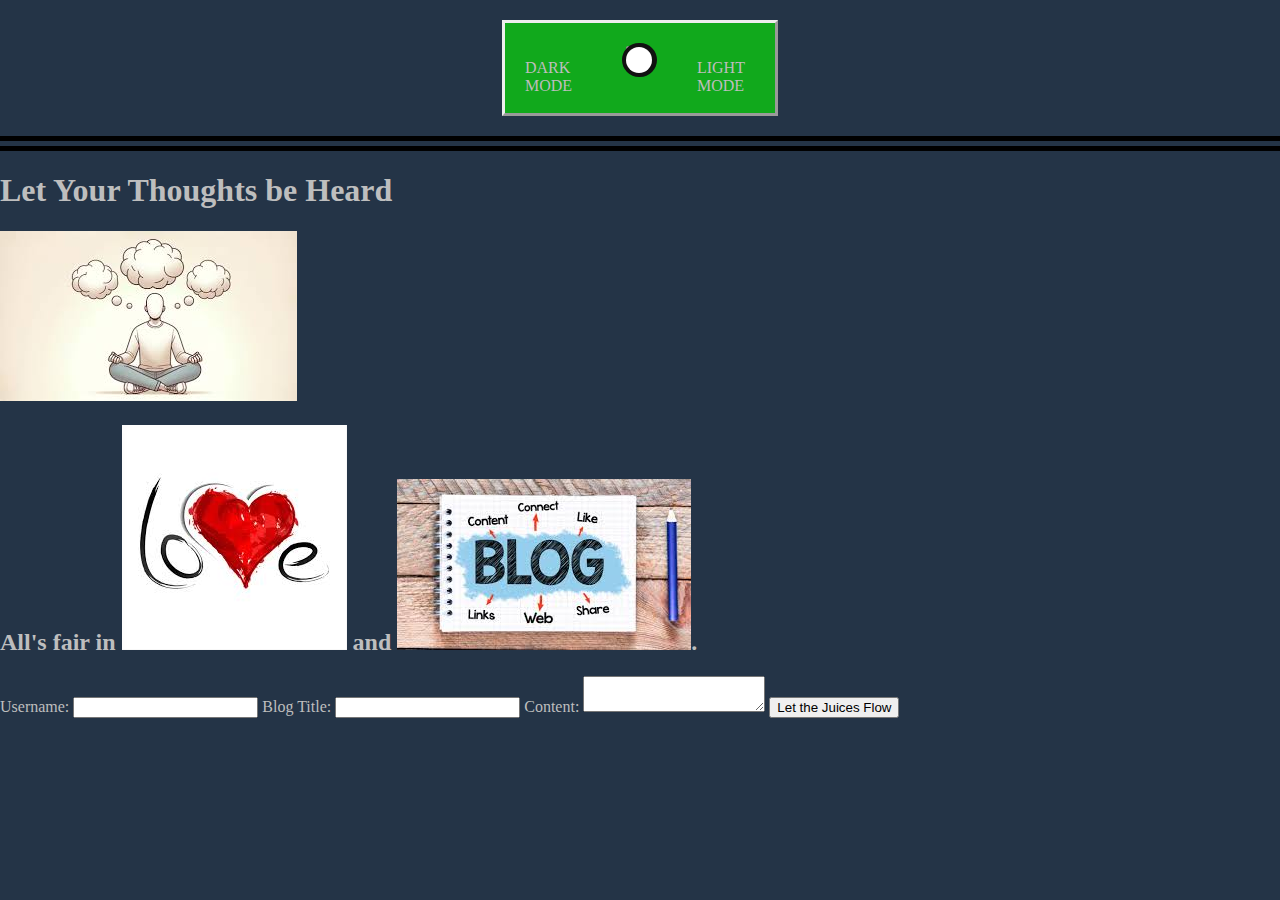
<file: index.html>
<!DOCTYPE html>
<html lang="en">
  <head>
    <meta charset="UTF-8" />
    <meta name="viewport" content="width=device-width, initial-scale=1.0" />
    <link rel="stylesheet" href="./assets/css/form.css" />
    <link rel="stylesheet" href="./assets/css/styles.css" />
    <title>Blog Home Page</title>
  </head>
  <body>
    <div class="container dark">
      <header>
        <!-- light and dark mode will go here -->
        <div class="row toggle">
          <div class="col">
            <p>DARK MODE</p>
          </div>
          <label class="switch col">
            <input type="checkbox" id="theme-switcher" />
            <span class="slider round"></span>
          </label>
          <div class="col">
            <p>LIGHT MODE</p>
          </div>
        </div>
      </header>
      <section>
        <div class="openingIMG">
          <h1>Let Your Thoughts be Heard</h1>
          <img
            src="[data-uri]"
            alt="Put thoughts into words"
          />
        </div>
      </section>

      <section>
        <h2>
          All's fair in
          <img
            src="[data-uri]"
            alt="love-photo"
          />
          and
          <img
            src="[data-uri]"
            alt="blog-picture"
          />.
        </h2>
        <div id="error-message">
          <form id="userData">
            <label for="user-name"> Username: </label
            ><input type="text" name="user-name" id="user-name" />
            <label for="blog-title"> Blog Title: </label
            ><input type="text" name="blog-title" id="blog-title" />
            <label for="blog-content"> Content: </label>
            <textarea name="blog-content" id="blog-content"></textarea>
            <button type="submit" id="submit-button" onclick="storeData()">
              Let the Juices Flow
            </button>
          </form>
        </div>
      </section>
    </div>
    <script src="./assets/js/form.js"></script>
    <script src="./assets/js/blog.js"></script>
    <script src="./assets/js/logic.js"></script>
  </body>
</html>
</file>
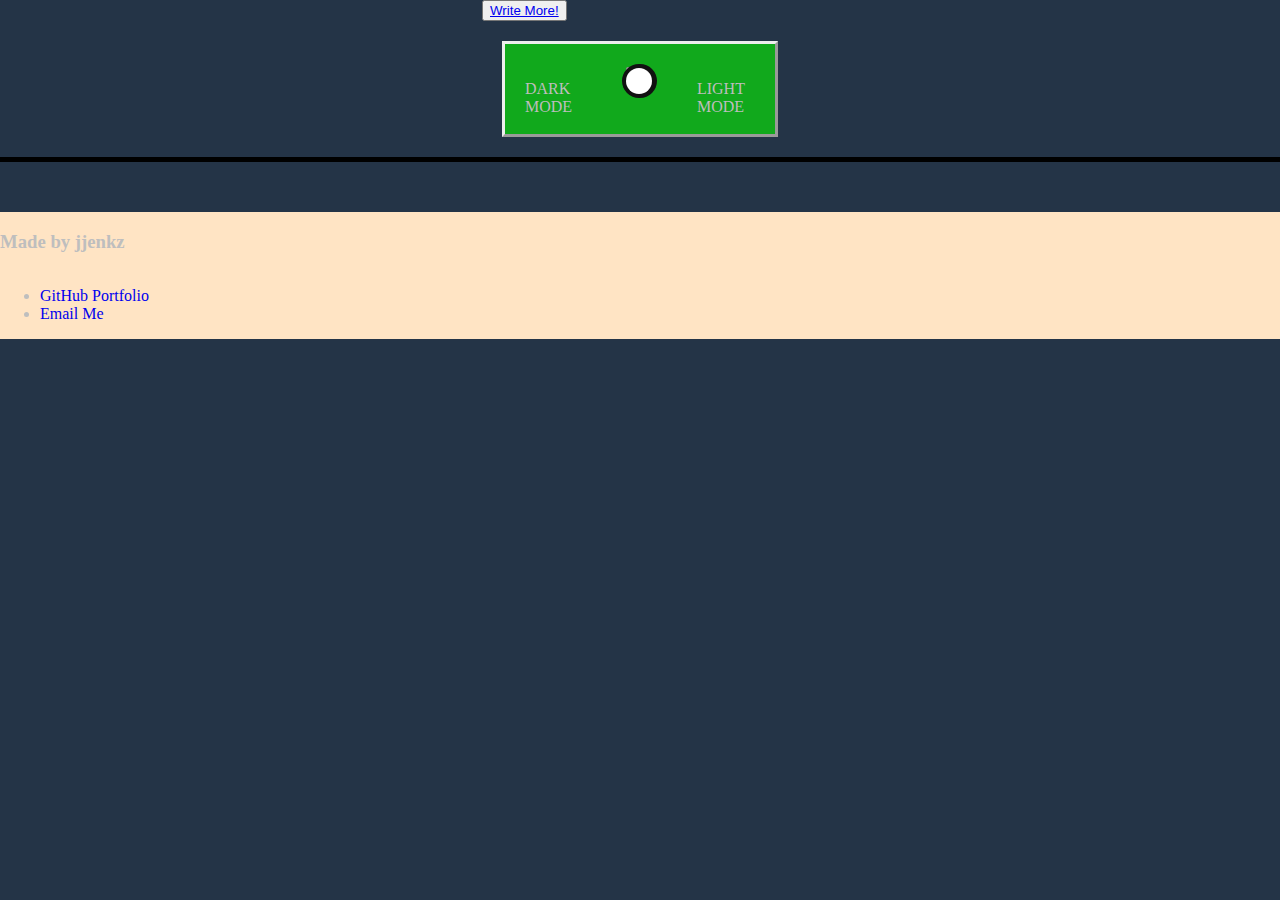
<file: blog.html>
<!DOCTYPE html>
<html lang="en">
  <head>
    <meta charset="UTF-8" />
    <meta name="viewport" content="width=device-width, initial-scale=1.0" />
    <link rel="stylesheet" href="./assets/css/blog.css" />
    <link rel="stylesheet" href="./assets/css/styles.css" />
    <title>Blog Content</title>
  </head>
  <body>
    <div class="container dark">
      <header>
        <nav>
          <button type="button" class="button">
            <a href="index.html">Write More!</a>
          </button>
          <!-- light/dark mode will go here -->
          <div class="row toggle">
            <div class="col">
              <p>DARK MODE</p>
            </div>
            <label class="switch col">
              <input type="checkbox" id="theme-switcher" />
              <span class="slider round"></span>
            </label>
            <div class="col">
              <p>LIGHT MODE</p>
            </div>
          </div>
        </nav>
      </header>

      <div id="main-content"></div>

      <footer id="foot-links">
        <h3>Made by jjenkz</h3>
        <!-- links will go here -->
        <div>
          <ul id="contact">
            <li>
              <a
                href="https://github.com/jjenkz?ocid=AIDcmmcwpj1e5v_SEM__k_CjwKCAjw65-zBhBkEiwAjrqRMMLTqGuOt-SWz09N04Rmi-oCKsY0VuvMCcO2gTaLOu0g3umL7DrUrhoCeFUQAvD_BwE_k_"
                >GitHub Portfolio</a
              >
            </li>
            <li>
              <a href="mailto:j_jenkins1@u.pacific.edu">Email Me</a>
            </li>
          </ul>
        </div>
      </footer>
    </div>
    <script src="./assets/js/blog.js"></script>
    <script src="./assets/js/form.js"></script>
    <script src="./assets/js/logic.js"></script>
  </body>
</html>
</file>
<file: assets/css/form.css>
.toggle {
  border-style: outset;
  width: 400px;
  background-color: rgba(76, 175, 80, 0.15);
}

/* Dark Mode */
.dark {
  background-color: #243447;
  height: 100vh;
  color: #bebebe;
}

.light {
  background-color: #ffffff;
  color: black;
  height: 100vh;
}

.switch {
  position: relative;
  display: inline-block;
  width: 60px;
  height: 34px;
}

.slider {
  position: absolute;
  cursor: pointer;
  top: 0;
  left: 0;
  right: 0;
  bottom: 0;
  background-color: #111;
  -webkit-transition: 0.4s;
  transition: 0.4s;
}

.slider:before {
  position: absolute;
  content: "";
  height: 26px;
  width: 26px;
  left: 4px;
  bottom: 4px;
  background-color: white;
  -webkit-transition: 0.4s;
  transition: 0.4s;
}

.slider.round {
  border-radius: 34px;
}

.slider.round:before {
  border-radius: 50%;
}

.row {
  margin: 20px;
  display: flex;
}
.col {
  margin: 20px;
}
</file>
<file: assets/css/styles.css>
html,
body {
  height: 100%;
  width: 100%;
  margin: 0;
}

header {
  border-bottom: 5px solid black;
  display: flex;
  justify-content: center;
}

.openingIMG {
  border-top: 5px solid black;
  margin-top: 5px;
}

.toggle {
  border-style: outset;
  width: 270px;
  height: 90px;
  background-color: rgba(14, 190, 20, 0.849);
}

/* Dark Mode */
.dark {
  background-color: #243447;
  height: 100vh;
  color: #bebebe;
}

.light {
  background-color: #ffffff;
  color: black;
  height: 100vh;
}

.switch {
  position: relative;
  display: inline-block;
  width: 60px;
  height: 34px;
}

.slider {
  position: absolute;
  cursor: pointer;
  top: 0;
  left: 0;
  right: 0;
  bottom: 0;
  background-color: #111;
  -webkit-transition: 0.4s;
  transition: 0.4s;
}

.slider:before {
  position: absolute;
  content: "";
  height: 26px;
  width: 26px;
  left: 4px;
  bottom: 4px;
  background-color: white;
  -webkit-transition: 0.4s;
  transition: 0.4s;
}

.slider.round {
  border-radius: 30px;
}

.slider.round:before {
  border-radius: 50%;
}

.row {
  margin: 20px;
  display: flex;
}
.col {
  margin: 20px;
}
</file>
<file: assets/css/blog.css>
.toggle {
  border-style: outset;
  width: 400px;
  background-color: rgba(76, 175, 80, 0.15);
}

/* Dark Mode */
.dark {
  background-color: #243447;
  height: 100vh;
  color: #bebebe;
}

.light {
  background-color: #ffffff;
  color: black;
  height: 100vh;
}

.switch {
  position: relative;
  display: inline-block;
  width: 60px;
  height: 34px;
}

.slider {
  position: absolute;
  cursor: pointer;
  top: 0;
  left: 0;
  right: 0;
  bottom: 0;
  background-color: #111;
  -webkit-transition: 0.4s;
  transition: 0.4s;
}

.slider:before {
  position: absolute;
  content: "";
  height: 26px;
  width: 26px;
  left: 4px;
  bottom: 4px;
  background-color: white;
  -webkit-transition: 0.4s;
  transition: 0.4s;
}

.slider.round {
  border-radius: 34px;
}

.slider.round:before {
  border-radius: 50%;
}

.row {
  margin: 20px;
  display: flex;
}
.col {
  margin: 20px;
}

.flex-row {
  display: flex;
  flex-direction: row;
  margin: 2px;
  padding: 2px;
  border: 2px groove;
}

.blog-post {
  display: inline-block;
}

.blog-text {
  font-family: Verdana, Geneva, Tahoma, sans-serif;
  color: crimson;
  font-size: 12px;
  font-weight: 400;
}

#foot-links {
  background-color: bisque;
  display: flex;
  flex-direction: column;
  margin-top: 50px;
}

#contact li a {
  text-decoration: none;
}
</file>
